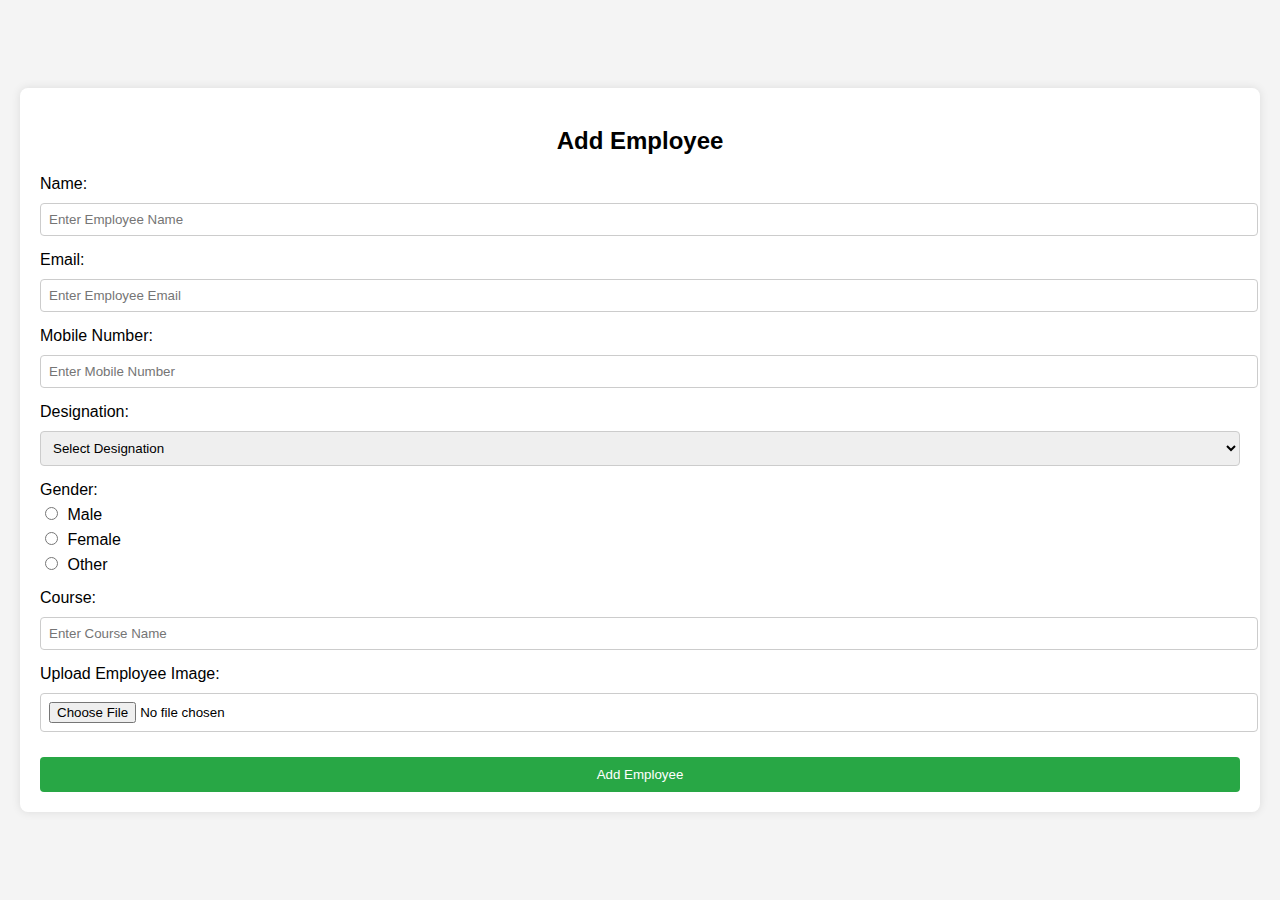
<file: add-employee.html>
<!DOCTYPE html>
<html lang="en">
<head>
    <meta charset="UTF-8">
    <meta name="viewport" content="width=device-width, initial-scale=1.0">
    <meta http-equiv="X-UA-Compatible" content="IE=edge">
    <title>Add Employee</title>
    <link rel="stylesheet" href="styles.css">
</head>
<body class="add-employee-body">
    <div class="employee-container">
        <h2>Add Employee</h2>

        <!-- Add Employee Form -->
        <form id="addEmployeeForm">
            <div class="form-group">
                <label for="name">Name:</label>
                <input type="text" id="name" placeholder="Enter Employee Name" required>
            </div>

            <div class="form-group">
                <label for="email">Email:</label>
                <input type="email" id="email" placeholder="Enter Employee Email" required>
            </div>

            <div class="form-group">
                <label for="mobile">Mobile Number:</label>
                <input type="text" id="mobile" placeholder="Enter Mobile Number" required>
            </div>

            <div class="form-group">
                <label for="designation">Designation:</label>
                <select id="designation" required>
                    <option value="" disabled selected>Select Designation</option>
                    <option value="Manager">Manager</option>
                    <option value="Team Leader">Team Leader</option>
                    <option value="Developer">Developer</option>
                    <option value="Tester">Tester</option>
                    <option value="Intern">Intern</option>
                </select>
            </div>

            <div class="form-group">
                <label for="gender">Gender:</label>
                <label><input type="radio" name="gender" value="Male" required> Male</label>
                <label><input type="radio" name="gender" value="Female" required> Female</label>
                <label><input type="radio" name="gender" value="Other" required> Other</label>
            </div>

            <div class="form-group">
                <label for="course">Course:</label>
                <input type="text" id="course" placeholder="Enter Course Name" required>
            </div>

            <div class="form-group">
                <label for="image">Upload Employee Image:</label>
                <input type="file" id="image" accept="image/*" required>
            </div>

            <button type="submit">Add Employee</button>
        </form>
    </div>

    <!-- Link the JavaScript file -->
    <script src="add-employee.js"></script>
</body>
</html>
</file>
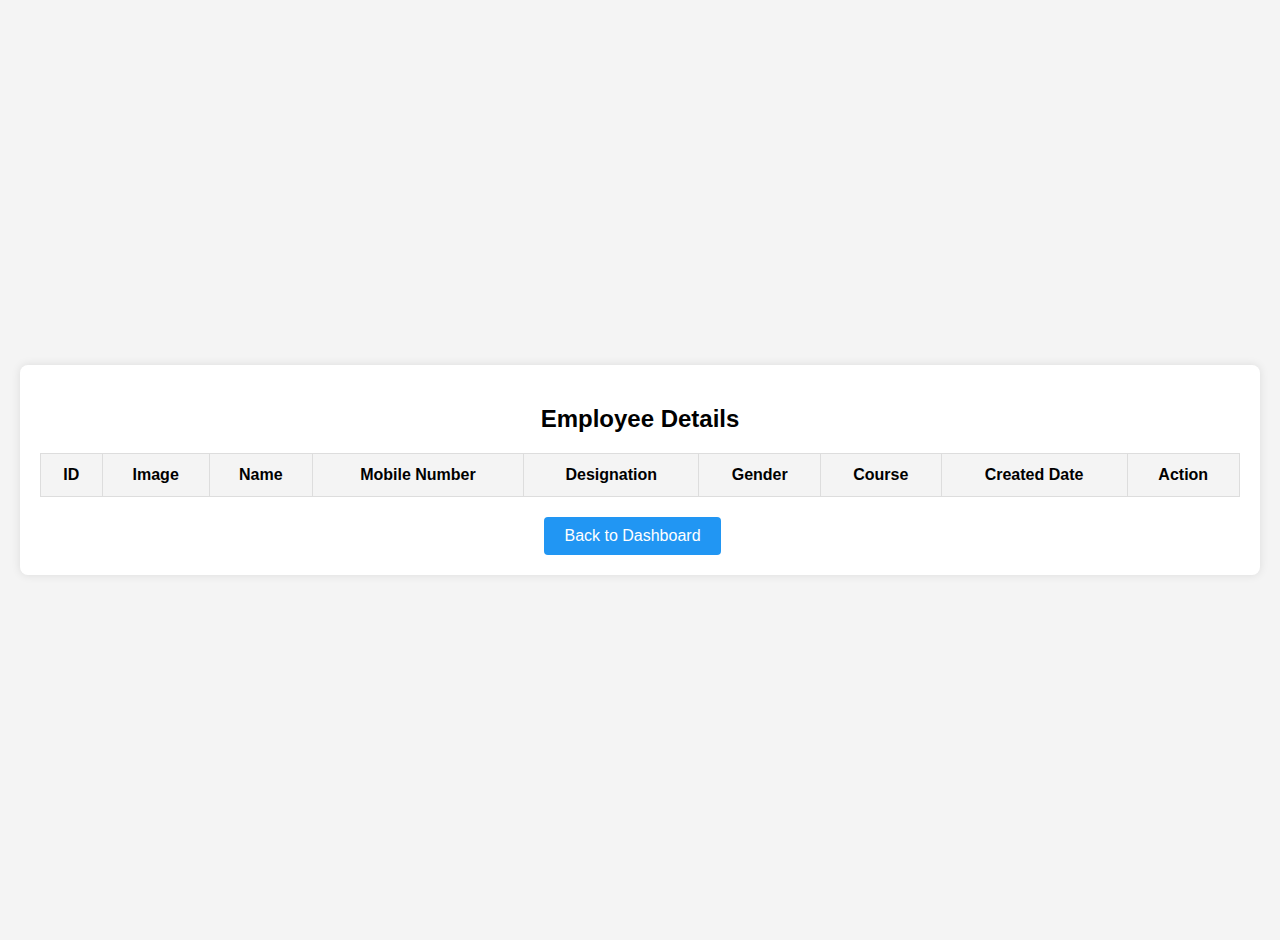
<file: view-employees.html>
<!DOCTYPE html>
<html lang="en">
<head>
    <meta charset="UTF-8">
    <meta name="viewport" content="width=device-width, initial-scale=1.0">
    <meta http-equiv="X-UA-Compatible" content="IE=edge">
    <title>View Employees</title>
    <link rel="stylesheet" href="styles.css">
</head>
<body class="view-employees-body">
    <div class="employee-container">
        <h2>Employee Details</h2>

        <table id="employeeTable">
            <thead>
                <tr>
                    <th>ID</th>
                    <th>Image</th>
                    <th>Name</th>
                    <th>Mobile Number</th>
                    <th>Designation</th>
                    <th>Gender</th>
                    <th>Course</th>
                    <th>Created Date</th>
                    <th>Action</th>
                </tr>
            </thead>
            <tbody>
                <!-- Employee rows will be inserted here by JavaScript -->
            </tbody>
        </table>

        <a href="dashboard.html" class="home-link">Back to Dashboard</a>
    </div>

    <!-- Link the JavaScript file -->
    <script src="view-employees.js"></script>
</body>
</html>
</file>
<file: styles.css>
/* Dashboard Header */
.dashboard-header {
    display: flex;
    justify-content: space-between;
    align-items: center;
    padding: 15px;
    background-color: #333;
    color: white;
}

.header-right {
    display: flex;
    align-items: center;
}

#adminName {
    margin-right: 20px;
    font-weight: bold;
}

.home-link, .logout-link {
    color: white;
    text-decoration: none;
    margin-right: 15px;
    background-color: #f44336;
    padding: 8px 12px;
    border-radius: 5px;
}

.home-link:hover, .logout-link:hover {
    background-color: #d32f2f;
}

/* Main dashboard content styles */
.dashboard-container {
    padding: 20px;
    text-align: center;
}
/* Centering Styles for Index (Login) Page */
body.login-body {
    font-family: Arial, sans-serif;
    background-color: #f4f4f4;
    margin: 0;
    display: flex;
    justify-content: center;
    align-items: center;
    height: 100vh; /* Full viewport height */
}

.login-container {
    background-color: white;
    padding: 30px;
    box-shadow: 0px 0px 10px rgba(0, 0, 0, 0.1);
    border-radius: 8px;
    width: 300px;
    text-align: center; /* Center text inside the container */
}

.logo {
    width: 100px;
    margin: 0 auto 20px auto; /* Center the logo */
}

h2 {
    margin-bottom: 20px;
}

.form-group {
    margin-bottom: 15px;
    text-align: left; /* Align labels and inputs to the left */
}

label {
    display: block;
    margin-bottom: 5px;
}

input[type="text"], input[type="password"] {
    width: 100%;
    padding: 8px;
    margin-top: 5px;
    border: 1px solid #ccc;
    border-radius: 4px;
}

button {
    width: 100%;
    padding: 10px;
    margin-top: 10px;
    background-color: #28a745;
    color: white;
    border: none;
    border-radius: 4px;
    cursor: pointer;
}

button:hover {
    background-color: #218838;
}
/* Centering Styles for Add Employee Page */
body.add-employee-body {
    font-family: Arial, sans-serif;
    background-color: #f4f4f4;
    margin: 0;
    display: flex;
    justify-content: center;
    align-items: center;
    height: 100vh;
}

.employee-container {
    background-color: white;
    padding: 30px;
    box-shadow: 0px 0px 10px rgba(0, 0, 0, 0.1);
    border-radius: 8px;
    width: 400px;
    text-align: center;
}

h2 {
    margin-bottom: 20px;
}

.form-group {
    margin-bottom: 15px;
    text-align: left; /* Align labels and inputs to the left */
}

label {
    display: block;
    margin-bottom: 5px;
}

input[type="text"], input[type="email"], input[type="file"], select {
    width: 100%;
    padding: 8px;
    margin-top: 5px;
    border: 1px solid #ccc;
    border-radius: 4px;
}

input[type="radio"] {
    margin-right: 5px;
}

button {
    width: 100%;
    padding: 10px;
    margin-top: 10px;
    background-color: #28a745;
    color: white;
    border: none;
    border-radius: 4px;
    cursor: pointer;
}

button:hover {
    background-color: #218838;
}
/* View Employees Page */
.view-employees-body {
    font-family: Arial, sans-serif;
    margin: 0;
    padding: 20px;
    background-color: #f4f4f4;
    display: flex;
    justify-content: center;
    align-items: center;
    height: 100vh;
}

.employee-container {
    max-width: 1200px;
    width: 100%;
    margin: auto;
    padding: 20px;
    background-color: #fff;
    border-radius: 8px;
    box-shadow: 0 0 10px rgba(0, 0, 0, 0.1);
    text-align: center;
}

table {
    width: 100%;
    border-collapse: collapse;
    margin-top: 20px;
    margin-left: auto;
    margin-right: auto;
}

table, th, td {
    border: 1px solid #ddd;
}

th, td {
    padding: 12px;
    text-align: center;
}

th {
    background-color: #f4f4f4;
}

td img {
    max-width: 100px;
    height: auto;
}

.action-buttons {
    display: flex;
    justify-content: center;
    gap: 10px;
}

.edit-button, .delete-button {
    padding: 5px 10px;
    color: white;
    border: none;
    border-radius: 4px;
    cursor: pointer;
}

.edit-button {
    background-color: #4CAF50;
}

.edit-button:hover {
    background-color: #45a049;
}

.delete-button {
    background-color: #f44336;
}

.delete-button:hover {
    background-color: #d32f2f;
}

.home-link {
    display: inline-block;
    padding: 10px 20px;
    background-color: #2196F3;
    color: white;
    text-decoration: none;
    border-radius: 4px;
    margin-top: 20px;
}

.home-link:hover {
    background-color: #1976D2;
}
</file>
